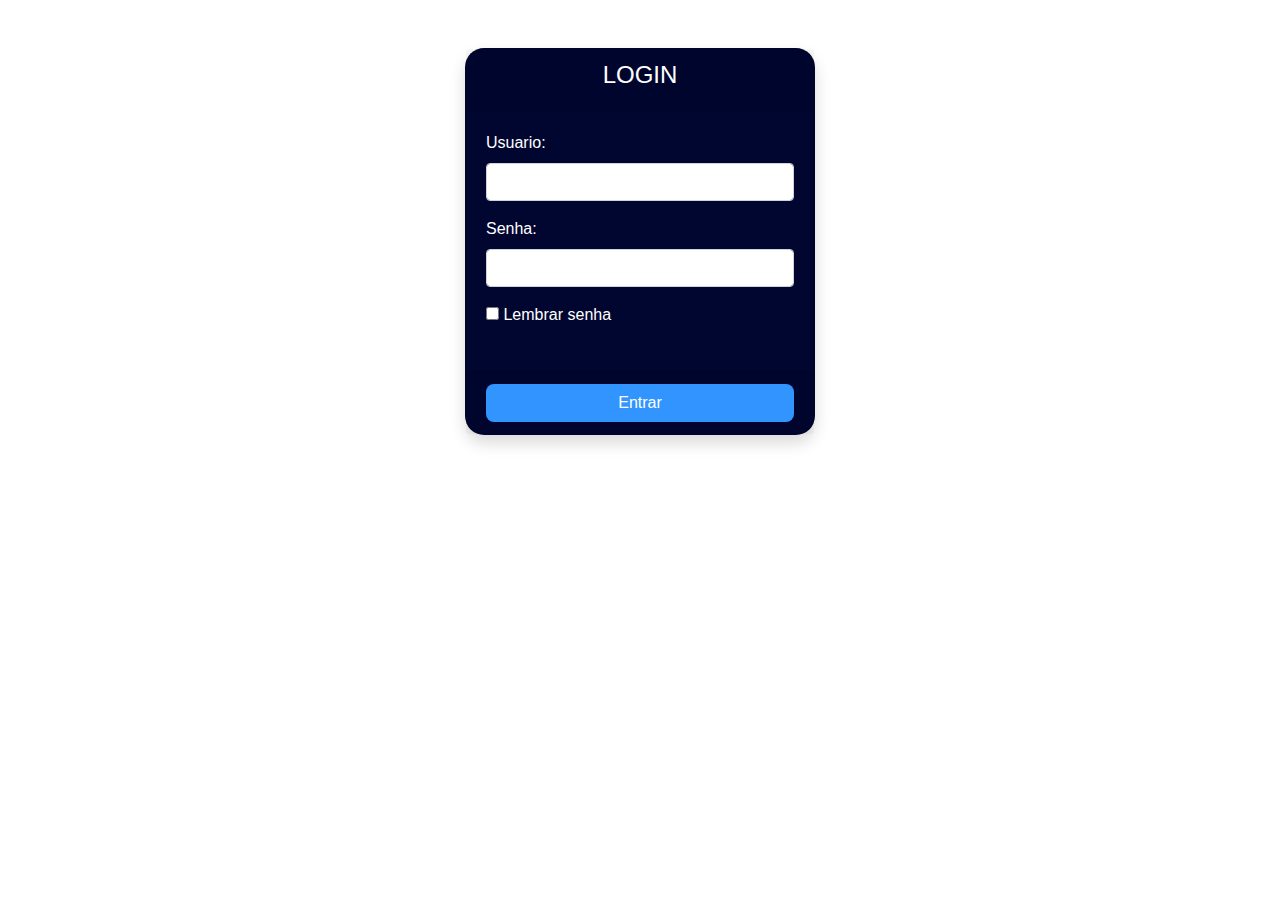
<file: index.html>
<!DOCTYPE html>
<html lang="pt-br">
<head>
    <meta charset="UTF-8">
    <meta http-equiv="X-UA-Compatible" content="IE=edge">
    <meta name="viewport" content="width=device-width, initial-scale=1.0">
    <title>E-comanda</title>
    <link rel="stylesheet" href="css/bootstrap.css">
    <link rel="stylesheet" href="css/menu.css">
    <link rel="stylesheet" href="libs/sweetAlert/dist/sweetalert2.css">
    <link rel="stylesheet" href="libs/fontawesome/css/all.css">
</head>
<body>

    <div class="container">
        <div class="row justify-content-center">
            <div class="col-12 col-sm-8 col-md-4 col-lg-4">
                <div class="card shadow mt-2 mt-sm-3 mt-md-5 mt-lg-5" id="cardlogin">
                    <div class="card-header">
                        <h4 class="text-center text-white">
                            LOGIN
                        </h4>
                    </div>
                    <div class="card-body">
                        <form>
                            <div class="form-group">
                                <label class="text-white">Usuario:</label>
                                <input type="text" name="LOGIN" id="LOGIN" class="form-control">
                            </div>
                            <div class="form-group">
                                <label class="text-white">Senha:</label>
                                <input type="password" name="SENHA" id="SENHA" class="form-control">
                            </div>
                            <div class="form-group">
                                <input type="checkbox" name="LEMBRAR" id="LEMBRAR">
                                <label class="text-white">Lembrar senha</label>
                            </div>
                        </form>
                    </div>
                    <div class="card-footer">
                        <button class="btn btn-block text-white" id="btnlogin">
                            Entrar
                        </button>
                    </div>
                </div>
            </div>
        </div>
    </div>

    <script src="js/jquery-3.6.0.js"></script>
    <script src="js/bootstrap.js"></script>
    <script src="libs/sweetAlert/dist/sweetalert2.all.js"></script>

</body>
</html>
</file>
<file: css/menu.css>
body{
    background-color: rgb(255, 255, 255);
}
#cardlogin{
    background-color: rgb(0, 6, 47);
    border-radius: 1.2rem;
}
#btnlogin{
    background-color: rgb(50, 149, 255);
    border-radius: 0.5rem;
}
#navbar{
    background-color:rgb(0, 6, 47);
}
</file>
<file: libs/sweetAlert/dist/sweetalert2.css>
.swal2-popup.swal2-toast {
  flex-direction: row;
  align-items: center;
  width: auto;
  padding: 0.625em;
  overflow-y: hidden;
  background: #fff;
  box-shadow: 0 0 0.625em #d9d9d9;
}
.swal2-popup.swal2-toast .swal2-header {
  flex-direction: row;
  padding: 0;
}
.swal2-popup.swal2-toast .swal2-title {
  flex-grow: 1;
  justify-content: flex-start;
  margin: 0 0.6em;
  font-size: 1em;
}
.swal2-popup.swal2-toast .swal2-footer {
  margin: 0.5em 0 0;
  padding: 0.5em 0 0;
  font-size: 0.8em;
}
.swal2-popup.swal2-toast .swal2-close {
  position: static;
  width: 0.8em;
  height: 0.8em;
  line-height: 0.8;
}
.swal2-popup.swal2-toast .swal2-content {
  justify-content: flex-start;
  padding: 0;
  font-size: 1em;
}
.swal2-popup.swal2-toast .swal2-icon {
  width: 2em;
  min-width: 2em;
  height: 2em;
  margin: 0;
}
.swal2-popup.swal2-toast .swal2-icon .swal2-icon-content {
  display: flex;
  align-items: center;
  font-size: 1.8em;
  font-weight: bold;
}
@media all and (-ms-high-contrast: none), (-ms-high-contrast: active) {
  .swal2-popup.swal2-toast .swal2-icon .swal2-icon-content {
    font-size: 0.25em;
  }
}
.swal2-popup.swal2-toast .swal2-icon.swal2-success .swal2-success-ring {
  width: 2em;
  height: 2em;
}
.swal2-popup.swal2-toast .swal2-icon.swal2-error [class^=swal2-x-mark-line] {
  top: 0.875em;
  width: 1.375em;
}
.swal2-popup.swal2-toast .swal2-icon.swal2-error [class^=swal2-x-mark-line][class$=left] {
  left: 0.3125em;
}
.swal2-popup.swal2-toast .swal2-icon.swal2-error [class^=swal2-x-mark-line][class$=right] {
  right: 0.3125em;
}
.swal2-popup.swal2-toast .swal2-actions {
  flex-basis: auto !important;
  width: auto;
  height: auto;
  margin: 0 0.3125em;
  padding: 0;
}
.swal2-popup.swal2-toast .swal2-styled {
  margin: 0.125em 0.3125em;
  padding: 0.3125em 0.625em;
  font-size: 1em;
}
.swal2-popup.swal2-toast .swal2-styled:focus {
  box-shadow: 0 0 0 1px #fff, 0 0 0 3px rgba(100, 150, 200, 0.5);
}
.swal2-popup.swal2-toast .swal2-success {
  border-color: #a5dc86;
}
.swal2-popup.swal2-toast .swal2-success [class^=swal2-success-circular-line] {
  position: absolute;
  width: 1.6em;
  height: 3em;
  transform: rotate(45deg);
  border-radius: 50%;
}
.swal2-popup.swal2-toast .swal2-success [class^=swal2-success-circular-line][class$=left] {
  top: -0.8em;
  left: -0.5em;
  transform: rotate(-45deg);
  transform-origin: 2em 2em;
  border-radius: 4em 0 0 4em;
}
.swal2-popup.swal2-toast .swal2-success [class^=swal2-success-circular-line][class$=right] {
  top: -0.25em;
  left: 0.9375em;
  transform-origin: 0 1.5em;
  border-radius: 0 4em 4em 0;
}
.swal2-popup.swal2-toast .swal2-success .swal2-success-ring {
  width: 2em;
  height: 2em;
}
.swal2-popup.swal2-toast .swal2-success .swal2-success-fix {
  top: 0;
  left: 0.4375em;
  width: 0.4375em;
  height: 2.6875em;
}
.swal2-popup.swal2-toast .swal2-success [class^=swal2-success-line] {
  height: 0.3125em;
}
.swal2-popup.swal2-toast .swal2-success [class^=swal2-success-line][class$=tip] {
  top: 1.125em;
  left: 0.1875em;
  width: 0.75em;
}
.swal2-popup.swal2-toast .swal2-success [class^=swal2-success-line][class$=long] {
  top: 0.9375em;
  right: 0.1875em;
  width: 1.375em;
}
.swal2-popup.swal2-toast .swal2-success.swal2-icon-show .swal2-success-line-tip {
  -webkit-animation: swal2-toast-animate-success-line-tip 0.75s;
          animation: swal2-toast-animate-success-line-tip 0.75s;
}
.swal2-popup.swal2-toast .swal2-success.swal2-icon-show .swal2-success-line-long {
  -webkit-animation: swal2-toast-animate-success-line-long 0.75s;
          animation: swal2-toast-animate-success-line-long 0.75s;
}
.swal2-popup.swal2-toast.swal2-show {
  -webkit-animation: swal2-toast-show 0.5s;
          animation: swal2-toast-show 0.5s;
}
.swal2-popup.swal2-toast.swal2-hide {
  -webkit-animation: swal2-toast-hide 0.1s forwards;
          animation: swal2-toast-hide 0.1s forwards;
}

.swal2-container {
  display: flex;
  position: fixed;
  z-index: 1060;
  top: 0;
  right: 0;
  bottom: 0;
  left: 0;
  flex-direction: row;
  align-items: center;
  justify-content: center;
  padding: 0.625em;
  overflow-x: hidden;
  transition: background-color 0.1s;
  -webkit-overflow-scrolling: touch;
}
.swal2-container.swal2-backdrop-show, .swal2-container.swal2-noanimation {
  background: rgba(0, 0, 0, 0.4);
}
.swal2-container.swal2-backdrop-hide {
  background: transparent !important;
}
.swal2-container.swal2-top {
  align-items: flex-start;
}
.swal2-container.swal2-top-start, .swal2-container.swal2-top-left {
  align-items: flex-start;
  justify-content: flex-start;
}
.swal2-container.swal2-top-end, .swal2-container.swal2-top-right {
  align-items: flex-start;
  justify-content: flex-end;
}
.swal2-container.swal2-center {
  align-items: center;
}
.swal2-container.swal2-center-start, .swal2-container.swal2-center-left {
  align-items: center;
  justify-content: flex-start;
}
.swal2-container.swal2-center-end, .swal2-container.swal2-center-right {
  align-items: center;
  justify-content: flex-end;
}
.swal2-container.swal2-bottom {
  align-items: flex-end;
}
.swal2-container.swal2-bottom-start, .swal2-container.swal2-bottom-left {
  align-items: flex-end;
  justify-content: flex-start;
}
.swal2-container.swal2-bottom-end, .swal2-container.swal2-bottom-right {
  align-items: flex-end;
  justify-content: flex-end;
}
.swal2-container.swal2-bottom > :first-child, .swal2-container.swal2-bottom-start > :first-child, .swal2-container.swal2-bottom-left > :first-child, .swal2-container.swal2-bottom-end > :first-child, .swal2-container.swal2-bottom-right > :first-child {
  margin-top: auto;
}
.swal2-container.swal2-grow-fullscreen > .swal2-modal {
  display: flex !important;
  flex: 1;
  align-self: stretch;
  justify-content: center;
}
.swal2-container.swal2-grow-row > .swal2-modal {
  display: flex !important;
  flex: 1;
  align-content: center;
  justify-content: center;
}
.swal2-container.swal2-grow-column {
  flex: 1;
  flex-direction: column;
}
.swal2-container.swal2-grow-column.swal2-top, .swal2-container.swal2-grow-column.swal2-center, .swal2-container.swal2-grow-column.swal2-bottom {
  align-items: center;
}
.swal2-container.swal2-grow-column.swal2-top-start, .swal2-container.swal2-grow-column.swal2-center-start, .swal2-container.swal2-grow-column.swal2-bottom-start, .swal2-container.swal2-grow-column.swal2-top-left, .swal2-container.swal2-grow-column.swal2-center-left, .swal2-container.swal2-grow-column.swal2-bottom-left {
  align-items: flex-start;
}
.swal2-container.swal2-grow-column.swal2-top-end, .swal2-container.swal2-grow-column.swal2-center-end, .swal2-container.swal2-grow-column.swal2-bottom-end, .swal2-container.swal2-grow-column.swal2-top-right, .swal2-container.swal2-grow-column.swal2-center-right, .swal2-container.swal2-grow-column.swal2-bottom-right {
  align-items: flex-end;
}
.swal2-container.swal2-grow-column > .swal2-modal {
  display: flex !important;
  flex: 1;
  align-content: center;
  justify-content: center;
}
.swal2-container.swal2-no-transition {
  transition: none !important;
}
.swal2-container:not(.swal2-top):not(.swal2-top-start):not(.swal2-top-end):not(.swal2-top-left):not(.swal2-top-right):not(.swal2-center-start):not(.swal2-center-end):not(.swal2-center-left):not(.swal2-center-right):not(.swal2-bottom):not(.swal2-bottom-start):not(.swal2-bottom-end):not(.swal2-bottom-left):not(.swal2-bottom-right):not(.swal2-grow-fullscreen) > .swal2-modal {
  margin: auto;
}
@media all and (-ms-high-contrast: none), (-ms-high-contrast: active) {
  .swal2-container .swal2-modal {
    margin: 0 !important;
  }
}

.swal2-popup {
  display: none;
  position: relative;
  box-sizing: border-box;
  flex-direction: column;
  justify-content: center;
  width: 32em;
  max-width: 100%;
  padding: 1.25em;
  border: none;
  border-radius: 5px;
  background: #fff;
  font-family: inherit;
  font-size: 1rem;
}
.swal2-popup:focus {
  outline: none;
}
.swal2-popup.swal2-loading {
  overflow-y: hidden;
}

.swal2-header {
  display: flex;
  flex-direction: column;
  align-items: center;
  padding: 0 1.8em;
}

.swal2-title {
  position: relative;
  max-width: 100%;
  margin: 0 0 0.4em;
  padding: 0;
  color: #595959;
  font-size: 1.875em;
  font-weight: 600;
  text-align: center;
  text-transform: none;
  word-wrap: break-word;
}

.swal2-actions {
  display: flex;
  z-index: 1;
  box-sizing: border-box;
  flex-wrap: wrap;
  align-items: center;
  justify-content: center;
  width: 100%;
  margin: 1.25em auto 0;
  padding: 0 1.6em;
}
.swal2-actions:not(.swal2-loading) .swal2-styled[disabled] {
  opacity: 0.4;
}
.swal2-actions:not(.swal2-loading) .swal2-styled:hover {
  background-image: linear-gradient(rgba(0, 0, 0, 0.1), rgba(0, 0, 0, 0.1));
}
.swal2-actions:not(.swal2-loading) .swal2-styled:active {
  background-image: linear-gradient(rgba(0, 0, 0, 0.2), rgba(0, 0, 0, 0.2));
}

.swal2-loader {
  display: none;
  align-items: center;
  justify-content: center;
  width: 2.2em;
  height: 2.2em;
  margin: 0 1.875em;
  -webkit-animation: swal2-rotate-loading 1.5s linear 0s infinite normal;
          animation: swal2-rotate-loading 1.5s linear 0s infinite normal;
  border-width: 0.25em;
  border-style: solid;
  border-radius: 100%;
  border-color: #2778c4 transparent #2778c4 transparent;
}

.swal2-styled {
  margin: 0.3125em;
  padding: 0.625em 1.1em;
  box-shadow: none;
  font-weight: 500;
}
.swal2-styled:not([disabled]) {
  cursor: pointer;
}
.swal2-styled.swal2-confirm {
  border: 0;
  border-radius: 0.25em;
  background: initial;
  background-color: #2778c4;
  color: #fff;
  font-size: 1.0625em;
}
.swal2-styled.swal2-deny {
  border: 0;
  border-radius: 0.25em;
  background: initial;
  background-color: #d14529;
  color: #fff;
  font-size: 1.0625em;
}
.swal2-styled.swal2-cancel {
  border: 0;
  border-radius: 0.25em;
  background: initial;
  background-color: #757575;
  color: #fff;
  font-size: 1.0625em;
}
.swal2-styled:focus {
  outline: none;
  box-shadow: 0 0 0 3px rgba(100, 150, 200, 0.5);
}
.swal2-styled::-moz-focus-inner {
  border: 0;
}

.swal2-footer {
  justify-content: center;
  margin: 1.25em 0 0;
  padding: 1em 0 0;
  border-top: 1px solid #eee;
  color: #545454;
  font-size: 1em;
}

.swal2-timer-progress-bar-container {
  position: absolute;
  right: 0;
  bottom: 0;
  left: 0;
  height: 0.25em;
  overflow: hidden;
  border-bottom-right-radius: 5px;
  border-bottom-left-radius: 5px;
}

.swal2-timer-progress-bar {
  width: 100%;
  height: 0.25em;
  background: rgba(0, 0, 0, 0.2);
}

.swal2-image {
  max-width: 100%;
  margin: 1.25em auto;
}

.swal2-close {
  position: absolute;
  z-index: 2;
  top: 0;
  right: 0;
  align-items: center;
  justify-content: center;
  width: 1.2em;
  height: 1.2em;
  padding: 0;
  overflow: hidden;
  transition: color 0.1s ease-out;
  border: none;
  border-radius: 5px;
  background: transparent;
  color: #cccccc;
  font-family: serif;
  font-size: 2.5em;
  line-height: 1.2;
  cursor: pointer;
}
.swal2-close:hover {
  transform: none;
  background: transparent;
  color: #f27474;
}
.swal2-close:focus {
  outline: none;
  box-shadow: inset 0 0 0 3px rgba(100, 150, 200, 0.5);
}
.swal2-close::-moz-focus-inner {
  border: 0;
}

.swal2-content {
  z-index: 1;
  justify-content: center;
  margin: 0;
  padding: 0 1.6em;
  color: #545454;
  font-size: 1.125em;
  font-weight: normal;
  line-height: normal;
  text-align: center;
  word-wrap: break-word;
}

.swal2-input,
.swal2-file,
.swal2-textarea,
.swal2-select,
.swal2-radio,
.swal2-checkbox {
  margin: 1em auto;
}

.swal2-input,
.swal2-file,
.swal2-textarea {
  box-sizing: border-box;
  width: 100%;
  transition: border-color 0.3s, box-shadow 0.3s;
  border: 1px solid #d9d9d9;
  border-radius: 0.1875em;
  background: inherit;
  box-shadow: inset 0 1px 1px rgba(0, 0, 0, 0.06);
  color: inherit;
  font-size: 1.125em;
}
.swal2-input.swal2-inputerror,
.swal2-file.swal2-inputerror,
.swal2-textarea.swal2-inputerror {
  border-color: #f27474 !important;
  box-shadow: 0 0 2px #f27474 !important;
}
.swal2-input:focus,
.swal2-file:focus,
.swal2-textarea:focus {
  border: 1px solid #b4dbed;
  outline: none;
  box-shadow: 0 0 0 3px rgba(100, 150, 200, 0.5);
}
.swal2-input::-moz-placeholder, .swal2-file::-moz-placeholder, .swal2-textarea::-moz-placeholder {
  color: #cccccc;
}
.swal2-input:-ms-input-placeholder, .swal2-file:-ms-input-placeholder, .swal2-textarea:-ms-input-placeholder {
  color: #cccccc;
}
.swal2-input::placeholder,
.swal2-file::placeholder,
.swal2-textarea::placeholder {
  color: #cccccc;
}

.swal2-range {
  margin: 1em auto;
  background: #fff;
}
.swal2-range input {
  width: 80%;
}
.swal2-range output {
  width: 20%;
  color: inherit;
  font-weight: 600;
  text-align: center;
}
.swal2-range input,
.swal2-range output {
  height: 2.625em;
  padding: 0;
  font-size: 1.125em;
  line-height: 2.625em;
}

.swal2-input {
  height: 2.625em;
  padding: 0 0.75em;
}
.swal2-input[type=number] {
  max-width: 10em;
}

.swal2-file {
  background: inherit;
  font-size: 1.125em;
}

.swal2-textarea {
  height: 6.75em;
  padding: 0.75em;
}

.swal2-select {
  min-width: 50%;
  max-width: 100%;
  padding: 0.375em 0.625em;
  background: inherit;
  color: inherit;
  font-size: 1.125em;
}

.swal2-radio,
.swal2-checkbox {
  align-items: center;
  justify-content: center;
  background: #fff;
  color: inherit;
}
.swal2-radio label,
.swal2-checkbox label {
  margin: 0 0.6em;
  font-size: 1.125em;
}
.swal2-radio input,
.swal2-checkbox input {
  margin: 0 0.4em;
}

.swal2-input-label {
  display: flex;
  justify-content: center;
  margin: 1em auto;
}

.swal2-validation-message {
  align-items: center;
  justify-content: center;
  margin: 0 -2.7em;
  padding: 0.625em;
  overflow: hidden;
  background: #f0f0f0;
  color: #666666;
  font-size: 1em;
  font-weight: 300;
}
.swal2-validation-message::before {
  content: "!";
  display: inline-block;
  width: 1.5em;
  min-width: 1.5em;
  height: 1.5em;
  margin: 0 0.625em;
  border-radius: 50%;
  background-color: #f27474;
  color: #fff;
  font-weight: 600;
  line-height: 1.5em;
  text-align: center;
}

.swal2-icon {
  position: relative;
  box-sizing: content-box;
  justify-content: center;
  width: 5em;
  height: 5em;
  margin: 1.25em auto 1.875em;
  border: 0.25em solid transparent;
  border-radius: 50%;
  border-color: #000;
  font-family: inherit;
  line-height: 5em;
  cursor: default;
  -webkit-user-select: none;
     -moz-user-select: none;
      -ms-user-select: none;
          user-select: none;
}
.swal2-icon .swal2-icon-content {
  display: flex;
  align-items: center;
  font-size: 3.75em;
}
.swal2-icon.swal2-error {
  border-color: #f27474;
  color: #f27474;
}
.swal2-icon.swal2-error .swal2-x-mark {
  position: relative;
  flex-grow: 1;
}
.swal2-icon.swal2-error [class^=swal2-x-mark-line] {
  display: block;
  position: absolute;
  top: 2.3125em;
  width: 2.9375em;
  height: 0.3125em;
  border-radius: 0.125em;
  background-color: #f27474;
}
.swal2-icon.swal2-error [class^=swal2-x-mark-line][class$=left] {
  left: 1.0625em;
  transform: rotate(45deg);
}
.swal2-icon.swal2-error [class^=swal2-x-mark-line][class$=right] {
  right: 1em;
  transform: rotate(-45deg);
}
.swal2-icon.swal2-error.swal2-icon-show {
  -webkit-animation: swal2-animate-error-icon 0.5s;
          animation: swal2-animate-error-icon 0.5s;
}
.swal2-icon.swal2-error.swal2-icon-show .swal2-x-mark {
  -webkit-animation: swal2-animate-error-x-mark 0.5s;
          animation: swal2-animate-error-x-mark 0.5s;
}
.swal2-icon.swal2-warning {
  border-color: #facea8;
  color: #f8bb86;
}
.swal2-icon.swal2-info {
  border-color: #9de0f6;
  color: #3fc3ee;
}
.swal2-icon.swal2-question {
  border-color: #c9dae1;
  color: #87adbd;
}
.swal2-icon.swal2-success {
  border-color: #a5dc86;
  color: #a5dc86;
}
.swal2-icon.swal2-success [class^=swal2-success-circular-line] {
  position: absolute;
  width: 3.75em;
  height: 7.5em;
  transform: rotate(45deg);
  border-radius: 50%;
}
.swal2-icon.swal2-success [class^=swal2-success-circular-line][class$=left] {
  top: -0.4375em;
  left: -2.0635em;
  transform: rotate(-45deg);
  transform-origin: 3.75em 3.75em;
  border-radius: 7.5em 0 0 7.5em;
}
.swal2-icon.swal2-success [class^=swal2-success-circular-line][class$=right] {
  top: -0.6875em;
  left: 1.875em;
  transform: rotate(-45deg);
  transform-origin: 0 3.75em;
  border-radius: 0 7.5em 7.5em 0;
}
.swal2-icon.swal2-success .swal2-success-ring {
  position: absolute;
  z-index: 2;
  top: -0.25em;
  left: -0.25em;
  box-sizing: content-box;
  width: 100%;
  height: 100%;
  border: 0.25em solid rgba(165, 220, 134, 0.3);
  border-radius: 50%;
}
.swal2-icon.swal2-success .swal2-success-fix {
  position: absolute;
  z-index: 1;
  top: 0.5em;
  left: 1.625em;
  width: 0.4375em;
  height: 5.625em;
  transform: rotate(-45deg);
}
.swal2-icon.swal2-success [class^=swal2-success-line] {
  display: block;
  position: absolute;
  z-index: 2;
  height: 0.3125em;
  border-radius: 0.125em;
  background-color: #a5dc86;
}
.swal2-icon.swal2-success [class^=swal2-success-line][class$=tip] {
  top: 2.875em;
  left: 0.8125em;
  width: 1.5625em;
  transform: rotate(45deg);
}
.swal2-icon.swal2-success [class^=swal2-success-line][class$=long] {
  top: 2.375em;
  right: 0.5em;
  width: 2.9375em;
  transform: rotate(-45deg);
}
.swal2-icon.swal2-success.swal2-icon-show .swal2-success-line-tip {
  -webkit-animation: swal2-animate-success-line-tip 0.75s;
          animation: swal2-animate-success-line-tip 0.75s;
}
.swal2-icon.swal2-success.swal2-icon-show .swal2-success-line-long {
  -webkit-animation: swal2-animate-success-line-long 0.75s;
          animation: swal2-animate-success-line-long 0.75s;
}
.swal2-icon.swal2-success.swal2-icon-show .swal2-success-circular-line-right {
  -webkit-animation: swal2-rotate-success-circular-line 4.25s ease-in;
          animation: swal2-rotate-success-circular-line 4.25s ease-in;
}

.swal2-progress-steps {
  flex-wrap: wrap;
  align-items: center;
  max-width: 100%;
  margin: 0 0 1.25em;
  padding: 0;
  background: inherit;
  font-weight: 600;
}
.swal2-progress-steps li {
  display: inline-block;
  position: relative;
}
.swal2-progress-steps .swal2-progress-step {
  z-index: 20;
  flex-shrink: 0;
  width: 2em;
  height: 2em;
  border-radius: 2em;
  background: #2778c4;
  color: #fff;
  line-height: 2em;
  text-align: center;
}
.swal2-progress-steps .swal2-progress-step.swal2-active-progress-step {
  background: #2778c4;
}
.swal2-progress-steps .swal2-progress-step.swal2-active-progress-step ~ .swal2-progress-step {
  background: #add8e6;
  color: #fff;
}
.swal2-progress-steps .swal2-progress-step.swal2-active-progress-step ~ .swal2-progress-step-line {
  background: #add8e6;
}
.swal2-progress-steps .swal2-progress-step-line {
  z-index: 10;
  flex-shrink: 0;
  width: 2.5em;
  height: 0.4em;
  margin: 0 -1px;
  background: #2778c4;
}

[class^=swal2] {
  -webkit-tap-highlight-color: transparent;
}

.swal2-show {
  -webkit-animation: swal2-show 0.3s;
          animation: swal2-show 0.3s;
}

.swal2-hide {
  -webkit-animation: swal2-hide 0.15s forwards;
          animation: swal2-hide 0.15s forwards;
}

.swal2-noanimation {
  transition: none;
}

.swal2-scrollbar-measure {
  position: absolute;
  top: -9999px;
  width: 50px;
  height: 50px;
  overflow: scroll;
}

.swal2-rtl .swal2-close {
  right: auto;
  left: 0;
}
.swal2-rtl .swal2-timer-progress-bar {
  right: 0;
  left: auto;
}

@supports (-ms-accelerator: true) {
  .swal2-range input {
    width: 100% !important;
  }
  .swal2-range output {
    display: none;
  }
}
@media all and (-ms-high-contrast: none), (-ms-high-contrast: active) {
  .swal2-range input {
    width: 100% !important;
  }
  .swal2-range output {
    display: none;
  }
}
@-webkit-keyframes swal2-toast-show {
  0% {
    transform: translateY(-0.625em) rotateZ(2deg);
  }
  33% {
    transform: translateY(0) rotateZ(-2deg);
  }
  66% {
    transform: translateY(0.3125em) rotateZ(2deg);
  }
  100% {
    transform: translateY(0) rotateZ(0deg);
  }
}
@keyframes swal2-toast-show {
  0% {
    transform: translateY(-0.625em) rotateZ(2deg);
  }
  33% {
    transform: translateY(0) rotateZ(-2deg);
  }
  66% {
    transform: translateY(0.3125em) rotateZ(2deg);
  }
  100% {
    transform: translateY(0) rotateZ(0deg);
  }
}
@-webkit-keyframes swal2-toast-hide {
  100% {
    transform: rotateZ(1deg);
    opacity: 0;
  }
}
@keyframes swal2-toast-hide {
  100% {
    transform: rotateZ(1deg);
    opacity: 0;
  }
}
@-webkit-keyframes swal2-toast-animate-success-line-tip {
  0% {
    top: 0.5625em;
    left: 0.0625em;
    width: 0;
  }
  54% {
    top: 0.125em;
    left: 0.125em;
    width: 0;
  }
  70% {
    top: 0.625em;
    left: -0.25em;
    width: 1.625em;
  }
  84% {
    top: 1.0625em;
    left: 0.75em;
    width: 0.5em;
  }
  100% {
    top: 1.125em;
    left: 0.1875em;
    width: 0.75em;
  }
}
@keyframes swal2-toast-animate-success-line-tip {
  0% {
    top: 0.5625em;
    left: 0.0625em;
    width: 0;
  }
  54% {
    top: 0.125em;
    left: 0.125em;
    width: 0;
  }
  70% {
    top: 0.625em;
    left: -0.25em;
    width: 1.625em;
  }
  84% {
    top: 1.0625em;
    left: 0.75em;
    width: 0.5em;
  }
  100% {
    top: 1.125em;
    left: 0.1875em;
    width: 0.75em;
  }
}
@-webkit-keyframes swal2-toast-animate-success-line-long {
  0% {
    top: 1.625em;
    right: 1.375em;
    width: 0;
  }
  65% {
    top: 1.25em;
    right: 0.9375em;
    width: 0;
  }
  84% {
    top: 0.9375em;
    right: 0;
    width: 1.125em;
  }
  100% {
    top: 0.9375em;
    right: 0.1875em;
    width: 1.375em;
  }
}
@keyframes swal2-toast-animate-success-line-long {
  0% {
    top: 1.625em;
    right: 1.375em;
    width: 0;
  }
  65% {
    top: 1.25em;
    right: 0.9375em;
    width: 0;
  }
  84% {
    top: 0.9375em;
    right: 0;
    width: 1.125em;
  }
  100% {
    top: 0.9375em;
    right: 0.1875em;
    width: 1.375em;
  }
}
@-webkit-keyframes swal2-show {
  0% {
    transform: scale(0.7);
  }
  45% {
    transform: scale(1.05);
  }
  80% {
    transform: scale(0.95);
  }
  100% {
    transform: scale(1);
  }
}
@keyframes swal2-show {
  0% {
    transform: scale(0.7);
  }
  45% {
    transform: scale(1.05);
  }
  80% {
    transform: scale(0.95);
  }
  100% {
    transform: scale(1);
  }
}
@-webkit-keyframes swal2-hide {
  0% {
    transform: scale(1);
    opacity: 1;
  }
  100% {
    transform: scale(0.5);
    opacity: 0;
  }
}
@keyframes swal2-hide {
  0% {
    transform: scale(1);
    opacity: 1;
  }
  100% {
    transform: scale(0.5);
    opacity: 0;
  }
}
@-webkit-keyframes swal2-animate-success-line-tip {
  0% {
    top: 1.1875em;
    left: 0.0625em;
    width: 0;
  }
  54% {
    top: 1.0625em;
    left: 0.125em;
    width: 0;
  }
  70% {
    top: 2.1875em;
    left: -0.375em;
    width: 3.125em;
  }
  84% {
    top: 3em;
    left: 1.3125em;
    width: 1.0625em;
  }
  100% {
    top: 2.8125em;
    left: 0.8125em;
    width: 1.5625em;
  }
}
@keyframes swal2-animate-success-line-tip {
  0% {
    top: 1.1875em;
    left: 0.0625em;
    width: 0;
  }
  54% {
    top: 1.0625em;
    left: 0.125em;
    width: 0;
  }
  70% {
    top: 2.1875em;
    left: -0.375em;
    width: 3.125em;
  }
  84% {
    top: 3em;
    left: 1.3125em;
    width: 1.0625em;
  }
  100% {
    top: 2.8125em;
    left: 0.8125em;
    width: 1.5625em;
  }
}
@-webkit-keyframes swal2-animate-success-line-long {
  0% {
    top: 3.375em;
    right: 2.875em;
    width: 0;
  }
  65% {
    top: 3.375em;
    right: 2.875em;
    width: 0;
  }
  84% {
    top: 2.1875em;
    right: 0;
    width: 3.4375em;
  }
  100% {
    top: 2.375em;
    right: 0.5em;
    width: 2.9375em;
  }
}
@keyframes swal2-animate-success-line-long {
  0% {
    top: 3.375em;
    right: 2.875em;
    width: 0;
  }
  65% {
    top: 3.375em;
    right: 2.875em;
    width: 0;
  }
  84% {
    top: 2.1875em;
    right: 0;
    width: 3.4375em;
  }
  100% {
    top: 2.375em;
    right: 0.5em;
    width: 2.9375em;
  }
}
@-webkit-keyframes swal2-rotate-success-circular-line {
  0% {
    transform: rotate(-45deg);
  }
  5% {
    transform: rotate(-45deg);
  }
  12% {
    transform: rotate(-405deg);
  }
  100% {
    transform: rotate(-405deg);
  }
}
@keyframes swal2-rotate-success-circular-line {
  0% {
    transform: rotate(-45deg);
  }
  5% {
    transform: rotate(-45deg);
  }
  12% {
    transform: rotate(-405deg);
  }
  100% {
    transform: rotate(-405deg);
  }
}
@-webkit-keyframes swal2-animate-error-x-mark {
  0% {
    margin-top: 1.625em;
    transform: scale(0.4);
    opacity: 0;
  }
  50% {
    margin-top: 1.625em;
    transform: scale(0.4);
    opacity: 0;
  }
  80% {
    margin-top: -0.375em;
    transform: scale(1.15);
  }
  100% {
    margin-top: 0;
    transform: scale(1);
    opacity: 1;
  }
}
@keyframes swal2-animate-error-x-mark {
  0% {
    margin-top: 1.625em;
    transform: scale(0.4);
    opacity: 0;
  }
  50% {
    margin-top: 1.625em;
    transform: scale(0.4);
    opacity: 0;
  }
  80% {
    margin-top: -0.375em;
    transform: scale(1.15);
  }
  100% {
    margin-top: 0;
    transform: scale(1);
    opacity: 1;
  }
}
@-webkit-keyframes swal2-animate-error-icon {
  0% {
    transform: rotateX(100deg);
    opacity: 0;
  }
  100% {
    transform: rotateX(0deg);
    opacity: 1;
  }
}
@keyframes swal2-animate-error-icon {
  0% {
    transform: rotateX(100deg);
    opacity: 0;
  }
  100% {
    transform: rotateX(0deg);
    opacity: 1;
  }
}
@-webkit-keyframes swal2-rotate-loading {
  0% {
    transform: rotate(0deg);
  }
  100% {
    transform: rotate(360deg);
  }
}
@keyframes swal2-rotate-loading {
  0% {
    transform: rotate(0deg);
  }
  100% {
    transform: rotate(360deg);
  }
}
body.swal2-shown:not(.swal2-no-backdrop):not(.swal2-toast-shown) {
  overflow: hidden;
}
body.swal2-height-auto {
  height: auto !important;
}
body.swal2-no-backdrop .swal2-container {
  top: auto;
  right: auto;
  bottom: auto;
  left: auto;
  max-width: calc(100% - 0.625em * 2);
  background-color: transparent !important;
}
body.swal2-no-backdrop .swal2-container > .swal2-modal {
  box-shadow: 0 0 10px rgba(0, 0, 0, 0.4);
}
body.swal2-no-backdrop .swal2-container.swal2-top {
  top: 0;
  left: 50%;
  transform: translateX(-50%);
}
body.swal2-no-backdrop .swal2-container.swal2-top-start, body.swal2-no-backdrop .swal2-container.swal2-top-left {
  top: 0;
  left: 0;
}
body.swal2-no-backdrop .swal2-container.swal2-top-end, body.swal2-no-backdrop .swal2-container.swal2-top-right {
  top: 0;
  right: 0;
}
body.swal2-no-backdrop .swal2-container.swal2-center {
  top: 50%;
  left: 50%;
  transform: translate(-50%, -50%);
}
body.swal2-no-backdrop .swal2-container.swal2-center-start, body.swal2-no-backdrop .swal2-container.swal2-center-left {
  top: 50%;
  left: 0;
  transform: translateY(-50%);
}
body.swal2-no-backdrop .swal2-container.swal2-center-end, body.swal2-no-backdrop .swal2-container.swal2-center-right {
  top: 50%;
  right: 0;
  transform: translateY(-50%);
}
body.swal2-no-backdrop .swal2-container.swal2-bottom {
  bottom: 0;
  left: 50%;
  transform: translateX(-50%);
}
body.swal2-no-backdrop .swal2-container.swal2-bottom-start, body.swal2-no-backdrop .swal2-container.swal2-bottom-left {
  bottom: 0;
  left: 0;
}
body.swal2-no-backdrop .swal2-container.swal2-bottom-end, body.swal2-no-backdrop .swal2-container.swal2-bottom-right {
  right: 0;
  bottom: 0;
}
@media print {
  body.swal2-shown:not(.swal2-no-backdrop):not(.swal2-toast-shown) {
    overflow-y: scroll !important;
  }
  body.swal2-shown:not(.swal2-no-backdrop):not(.swal2-toast-shown) > [aria-hidden=true] {
    display: none;
  }
  body.swal2-shown:not(.swal2-no-backdrop):not(.swal2-toast-shown) .swal2-container {
    position: static !important;
  }
}
body.swal2-toast-shown .swal2-container {
  background-color: transparent;
}
body.swal2-toast-shown .swal2-container.swal2-top {
  top: 0;
  right: auto;
  bottom: auto;
  left: 50%;
  transform: translateX(-50%);
}
body.swal2-toast-shown .swal2-container.swal2-top-end, body.swal2-toast-shown .swal2-container.swal2-top-right {
  top: 0;
  right: 0;
  bottom: auto;
  left: auto;
}
body.swal2-toast-shown .swal2-container.swal2-top-start, body.swal2-toast-shown .swal2-container.swal2-top-left {
  top: 0;
  right: auto;
  bottom: auto;
  left: 0;
}
body.swal2-toast-shown .swal2-container.swal2-center-start, body.swal2-toast-shown .swal2-container.swal2-center-left {
  top: 50%;
  right: auto;
  bottom: auto;
  left: 0;
  transform: translateY(-50%);
}
body.swal2-toast-shown .swal2-container.swal2-center {
  top: 50%;
  right: auto;
  bottom: auto;
  left: 50%;
  transform: translate(-50%, -50%);
}
body.swal2-toast-shown .swal2-container.swal2-center-end, body.swal2-toast-shown .swal2-container.swal2-center-right {
  top: 50%;
  right: 0;
  bottom: auto;
  left: auto;
  transform: translateY(-50%);
}
body.swal2-toast-shown .swal2-container.swal2-bottom-start, body.swal2-toast-shown .swal2-container.swal2-bottom-left {
  top: auto;
  right: auto;
  bottom: 0;
  left: 0;
}
body.swal2-toast-shown .swal2-container.swal2-bottom {
  top: auto;
  right: auto;
  bottom: 0;
  left: 50%;
  transform: translateX(-50%);
}
body.swal2-toast-shown .swal2-container.swal2-bottom-end, body.swal2-toast-shown .swal2-container.swal2-bottom-right {
  top: auto;
  right: 0;
  bottom: 0;
  left: auto;
}
body.swal2-toast-column .swal2-toast {
  flex-direction: column;
  align-items: stretch;
}
body.swal2-toast-column .swal2-toast .swal2-actions {
  flex: 1;
  align-self: stretch;
  height: 2.2em;
  margin-top: 0.3125em;
}
body.swal2-toast-column .swal2-toast .swal2-loading {
  justify-content: center;
}
body.swal2-toast-column .swal2-toast .swal2-input {
  height: 2em;
  margin: 0.3125em auto;
  font-size: 1em;
}
body.swal2-toast-column .swal2-toast .swal2-validation-message {
  font-size: 1em;
}
</file>
